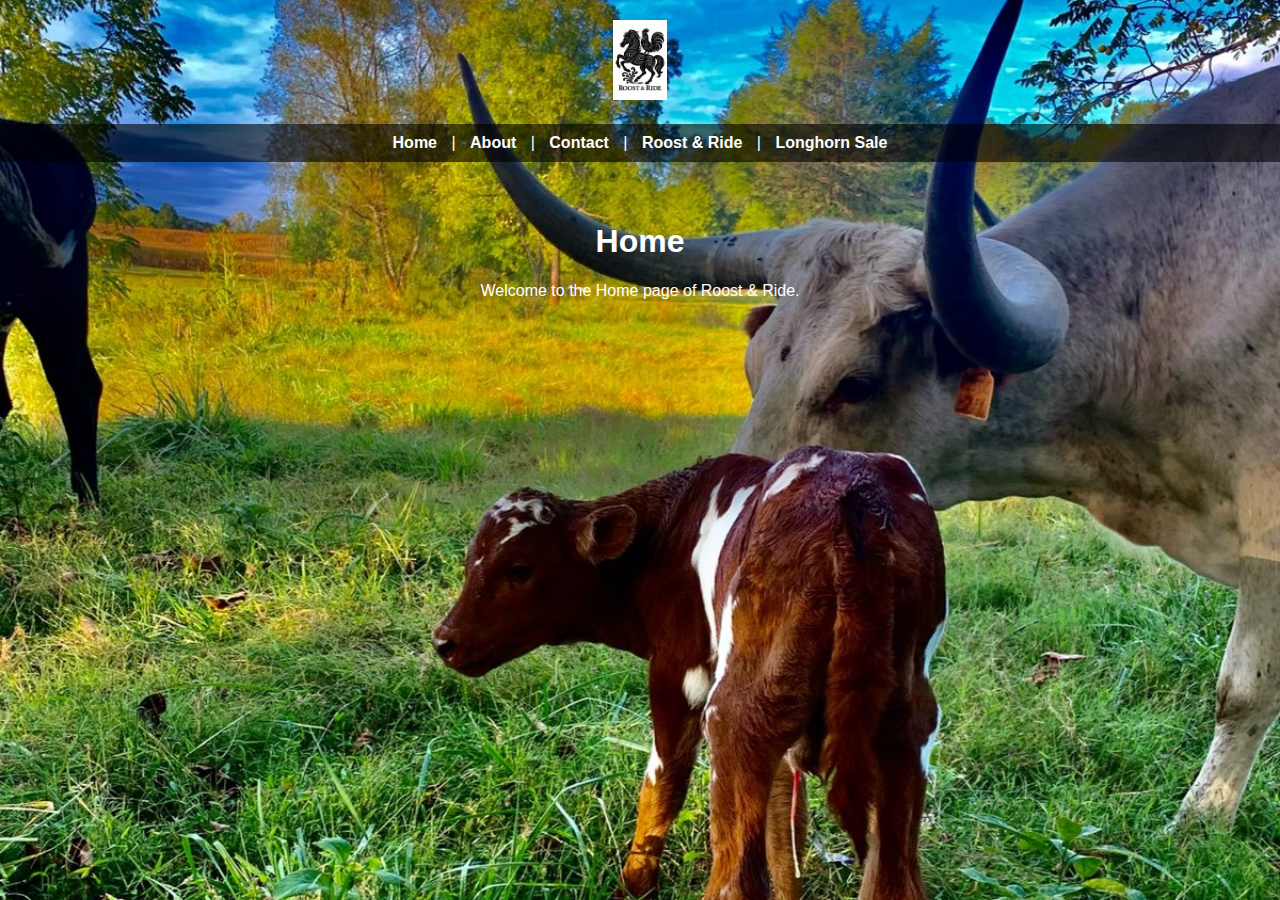
<file: index.html>
<!DOCTYPE html>
<html lang="en">
<head>
  <meta charset="UTF-8" />
  <meta name="viewport" content="width=device-width, initial-scale=1.0"/>
  <title>Home - Roost & Ride</title>
  
  <style>
    body {
      font-family: 'Segoe UI', Tahoma, Geneva, Verdana, sans-serif;
      margin: 0;
      padding: 0;
      /* Background matches uploaded file: */
      background: url('cedarwood_longhorns.jpg') no-repeat center center fixed;
      background-size: cover;
      color: white;
      text-align: center;
    }
    header {
      padding: 20px;
    }
    .logo {
      max-height: 80px;
    }
    nav {
      background-color: rgba(0,0,0,0.6);
      padding: 10px;
      position: sticky;
      top: 0;
    }
    nav a {
      color: white;
      margin: 0 10px;
      text-decoration: none;
      font-weight: bold;
    }
    main {
      padding: 40px 20px;
    }
  </style>

</head>
<body>
  <header>
    <a href="index.html">
      <img src="roost-ride-logo.png" alt="Roost & Ride Logo" class="logo"/>
    </a>
  </header>
  
<nav>
  <a href="index.html">Home</a> |
  <a href="about.html">About</a> |
  <a href="contact.html">Contact</a> |
  <a href="roostandride.html">Roost & Ride</a> |
  <a href="longhornsale.html">Longhorn Sale</a>
</nav>

  <main>
    <h1>Home</h1>
    <p>Welcome to the Home page of Roost & Ride.</p>
  </main>
</body>
</html>
</file>
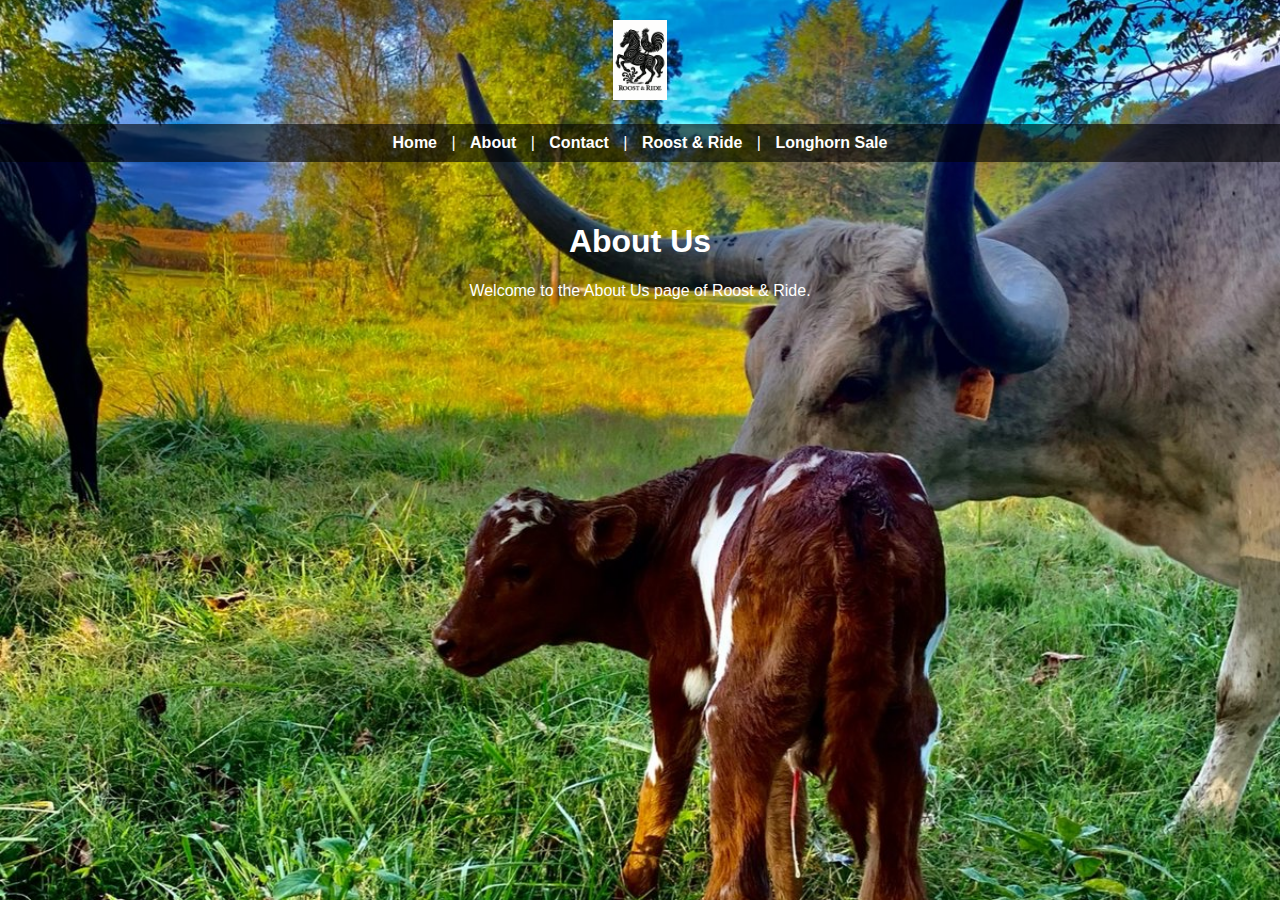
<file: about.html>
<!DOCTYPE html>
<html lang="en">
<head>
  <meta charset="UTF-8" />
  <meta name="viewport" content="width=device-width, initial-scale=1.0"/>
  <title>About Us - Roost & Ride</title>
  
  <style>
    body {
      font-family: 'Segoe UI', Tahoma, Geneva, Verdana, sans-serif;
      margin: 0;
      padding: 0;
      /* Background matches uploaded file: */
      background: url('cedarwood_longhorns.jpg') no-repeat center center fixed;
      background-size: cover;
      color: white;
      text-align: center;
    }
    header {
      padding: 20px;
    }
    .logo {
      max-height: 80px;
    }
    nav {
      background-color: rgba(0,0,0,0.6);
      padding: 10px;
      position: sticky;
      top: 0;
    }
    nav a {
      color: white;
      margin: 0 10px;
      text-decoration: none;
      font-weight: bold;
    }
    main {
      padding: 40px 20px;
    }
  </style>

</head>
<body>
  <header>
    <a href="index.html">
      <img src="roost-ride-logo.png" alt="Roost & Ride Logo" class="logo"/>
    </a>
  </header>
  
<nav>
  <a href="index.html">Home</a> |
  <a href="about.html">About</a> |
  <a href="contact.html">Contact</a> |
  <a href="roostandride.html">Roost & Ride</a> |
  <a href="longhornsale.html">Longhorn Sale</a>
</nav>

  <main>
    <h1>About Us</h1>
    <p>Welcome to the About Us page of Roost & Ride.</p>
  </main>
</body>
</html>
</file>
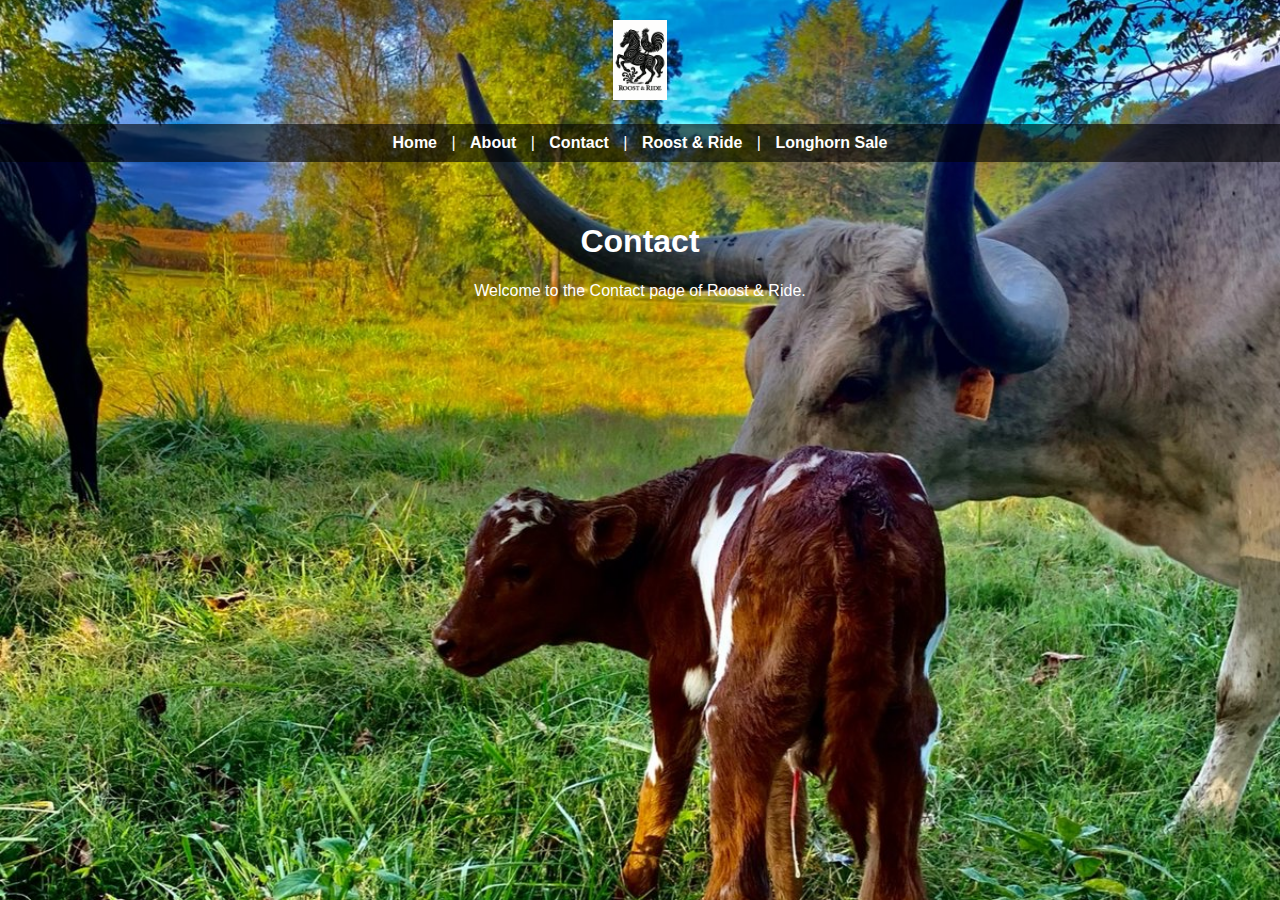
<file: contact.html>
<!DOCTYPE html>
<html lang="en">
<head>
  <meta charset="UTF-8" />
  <meta name="viewport" content="width=device-width, initial-scale=1.0"/>
  <title>Contact - Roost & Ride</title>
  
  <style>
    body {
      font-family: 'Segoe UI', Tahoma, Geneva, Verdana, sans-serif;
      margin: 0;
      padding: 0;
      /* Background matches uploaded file: */
      background: url('cedarwood_longhorns.jpg') no-repeat center center fixed;
      background-size: cover;
      color: white;
      text-align: center;
    }
    header {
      padding: 20px;
    }
    .logo {
      max-height: 80px;
    }
    nav {
      background-color: rgba(0,0,0,0.6);
      padding: 10px;
      position: sticky;
      top: 0;
    }
    nav a {
      color: white;
      margin: 0 10px;
      text-decoration: none;
      font-weight: bold;
    }
    main {
      padding: 40px 20px;
    }
  </style>

</head>
<body>
  <header>
    <a href="index.html">
      <img src="roost-ride-logo.png" alt="Roost & Ride Logo" class="logo"/>
    </a>
  </header>
  
<nav>
  <a href="index.html">Home</a> |
  <a href="about.html">About</a> |
  <a href="contact.html">Contact</a> |
  <a href="roostandride.html">Roost & Ride</a> |
  <a href="longhornsale.html">Longhorn Sale</a>
</nav>

  <main>
    <h1>Contact</h1>
    <p>Welcome to the Contact page of Roost & Ride.</p>
  </main>
</body>
</html>
</file>
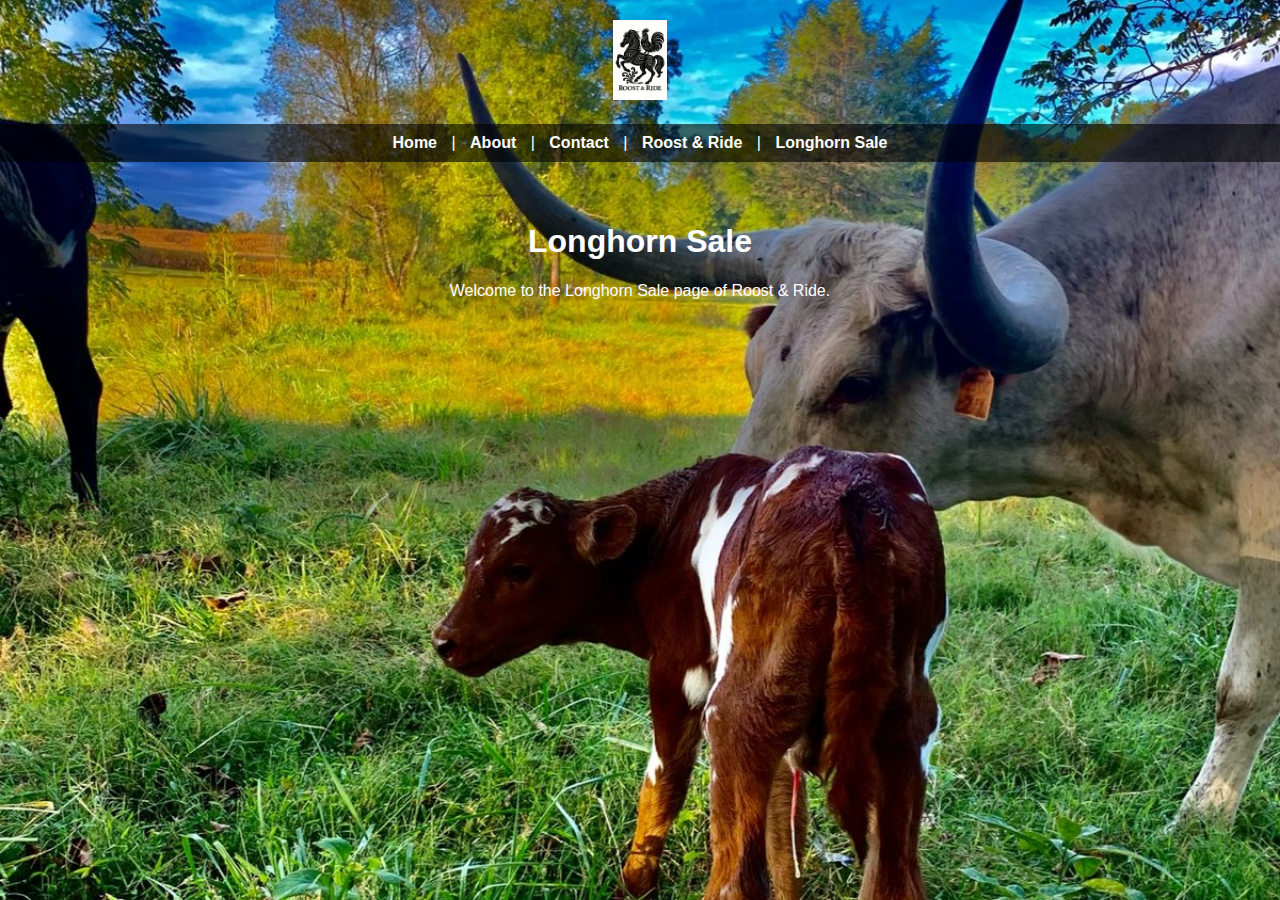
<file: longhornsale.html>
<!DOCTYPE html>
<html lang="en">
<head>
  <meta charset="UTF-8" />
  <meta name="viewport" content="width=device-width, initial-scale=1.0"/>
  <title>Longhorn Sale - Roost & Ride</title>
  
  <style>
    body {
      font-family: 'Segoe UI', Tahoma, Geneva, Verdana, sans-serif;
      margin: 0;
      padding: 0;
      /* Background matches uploaded file: */
      background: url('cedarwood_longhorns.jpg') no-repeat center center fixed;
      background-size: cover;
      color: white;
      text-align: center;
    }
    header {
      padding: 20px;
    }
    .logo {
      max-height: 80px;
    }
    nav {
      background-color: rgba(0,0,0,0.6);
      padding: 10px;
      position: sticky;
      top: 0;
    }
    nav a {
      color: white;
      margin: 0 10px;
      text-decoration: none;
      font-weight: bold;
    }
    main {
      padding: 40px 20px;
    }
  </style>

</head>
<body>
  <header>
    <a href="index.html">
      <img src="roost-ride-logo.png" alt="Roost & Ride Logo" class="logo"/>
    </a>
  </header>
  
<nav>
  <a href="index.html">Home</a> |
  <a href="about.html">About</a> |
  <a href="contact.html">Contact</a> |
  <a href="roostandride.html">Roost & Ride</a> |
  <a href="longhornsale.html">Longhorn Sale</a>
</nav>

  <main>
    <h1>Longhorn Sale</h1>
    <p>Welcome to the Longhorn Sale page of Roost & Ride.</p>
  </main>
</body>
</html>
</file>
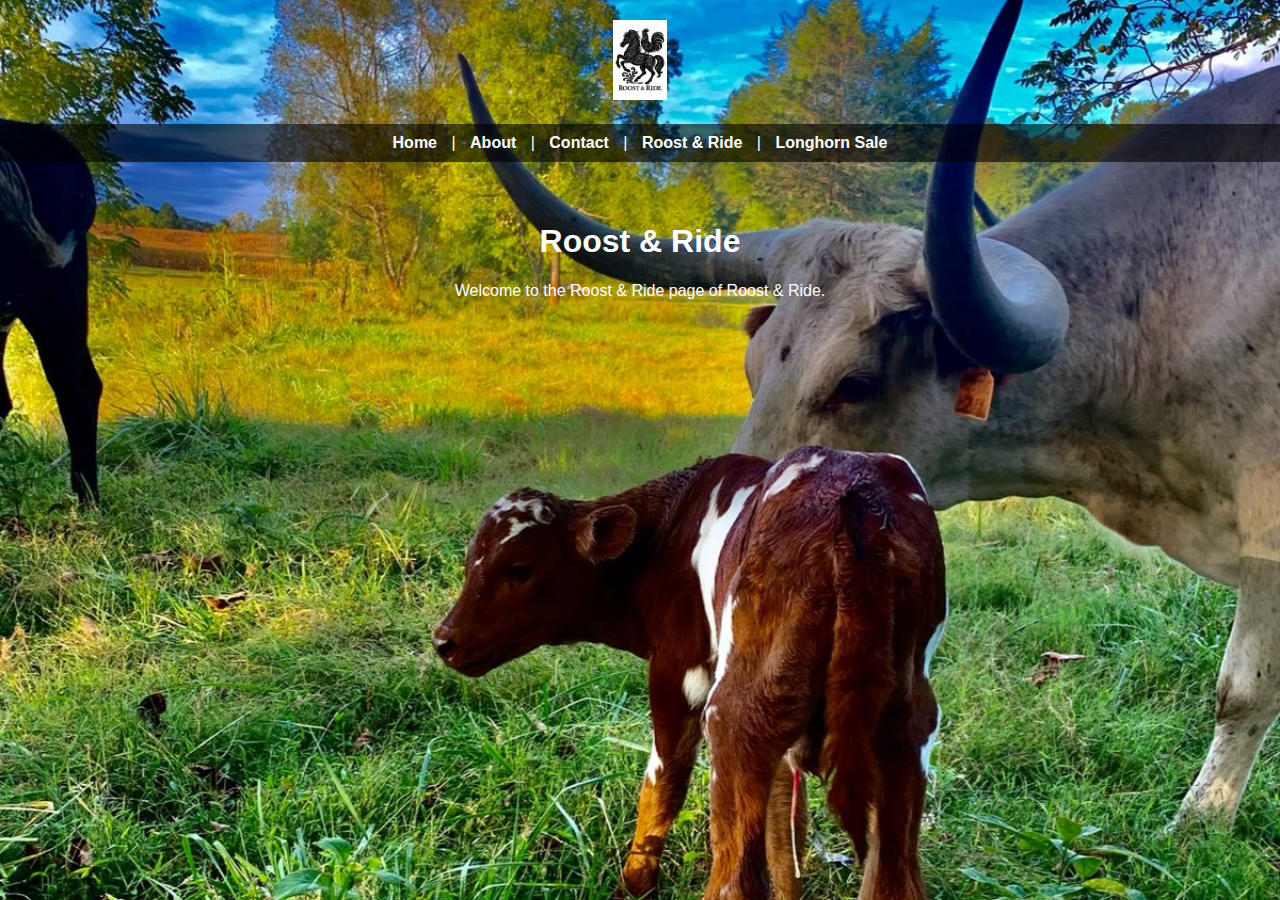
<file: roostandride.html>
<!DOCTYPE html>
<html lang="en">
<head>
  <meta charset="UTF-8" />
  <meta name="viewport" content="width=device-width, initial-scale=1.0"/>
  <title>Roost & Ride - Roost & Ride</title>
  
  <style>
    body {
      font-family: 'Segoe UI', Tahoma, Geneva, Verdana, sans-serif;
      margin: 0;
      padding: 0;
      /* Background matches uploaded file: */
      background: url('cedarwood_longhorns.jpg') no-repeat center center fixed;
      background-size: cover;
      color: white;
      text-align: center;
    }
    header {
      padding: 20px;
    }
    .logo {
      max-height: 80px;
    }
    nav {
      background-color: rgba(0,0,0,0.6);
      padding: 10px;
      position: sticky;
      top: 0;
    }
    nav a {
      color: white;
      margin: 0 10px;
      text-decoration: none;
      font-weight: bold;
    }
    main {
      padding: 40px 20px;
    }
  </style>

</head>
<body>
  <header>
    <a href="index.html">
      <img src="roost-ride-logo.png" alt="Roost & Ride Logo" class="logo"/>
    </a>
  </header>
  
<nav>
  <a href="index.html">Home</a> |
  <a href="about.html">About</a> |
  <a href="contact.html">Contact</a> |
  <a href="roostandride.html">Roost & Ride</a> |
  <a href="longhornsale.html">Longhorn Sale</a>
</nav>

  <main>
    <h1>Roost & Ride</h1>
    <p>Welcome to the Roost & Ride page of Roost & Ride.</p>
  </main>
</body>
</html>
</file>
